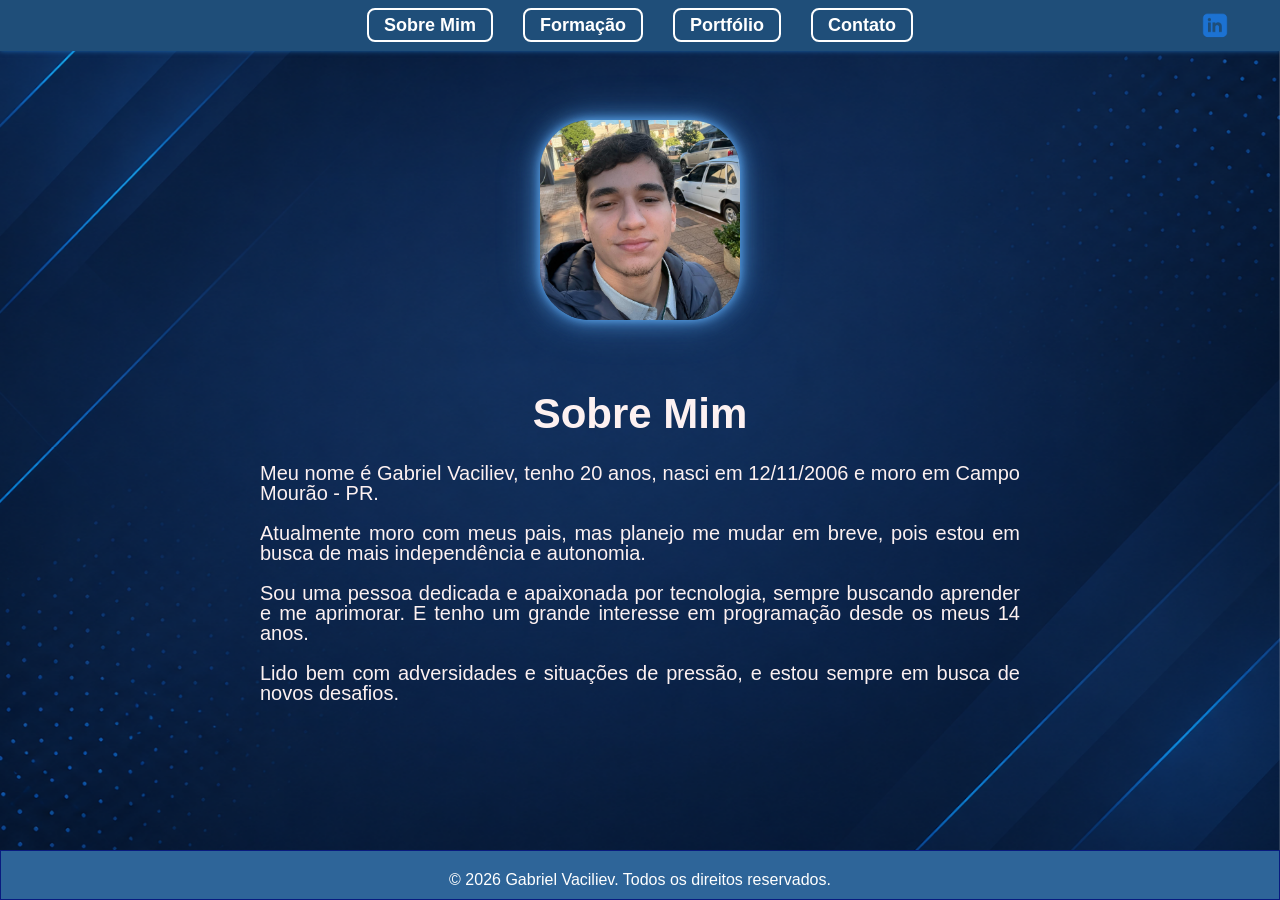
<file: index.html>
<!DOCTYPE html>
<html lang="pt-br">

<head>
    <meta charset="UTF-8">
    <meta name="viewport" content="width=device-width, initial-scale=1.0">
    <title>Portifólio Gabriel</title>

    <link rel="stylesheet" href="sobre/sobre.css">
    <script src="sobre/sobre.js" defer></script>
</head>

<body>
    <img src="sobre/imagens/SobreMim.png" alt="Imagem de Fundo" class="fundo">
    <header>
        <nav class="navbar">
            <ul>
                <li><a href="index.html">Sobre Mim</a></li>
                <li><a href="formacao.html">Formação</a></li>
                <li><a href="portifolio.html">Portfólio</a></li>
                <li><a href="contato.html">Contato</a></li>
            </ul>

        </nav>

        <a href="https://www.linkedin.com/in/gabriel-vaciliev-86677225a" target="_blank" class="logoLinkedin">
            <img src="sobre/imagens/linkedinLogo.png" class="logoLinkedin" alt="LinkedIn">
        </a>

    </header>
    <main>
        <img src="sobre/imagens/imgGabriel.jpeg" alt="Foto de Gabriel Vaciliev" class="foto">

        <div class="sobre-mim">
            <h1>Sobre Mim</h1>

            <p>
                Meu nome é Gabriel Vaciliev, tenho <span id="idade"></span> anos, nasci em 12/11/2006 e moro em Campo
                Mourão - PR.
            </p>

            <p>
                Atualmente moro com meus pais, mas planejo me mudar em breve, pois estou em busca de mais independência
                e autonomia.
            </p>

            <p>
                Sou uma pessoa dedicada e apaixonada por tecnologia, sempre buscando aprender e me aprimorar. E tenho um
                grande interesse em programação desde os meus 14 anos.
            </p>

            <p>
                Lido bem com adversidades e situações de pressão, e estou sempre em busca de novos desafios.
            </p>
        </div>

    </main>





    <footer>
        <p>&copy; 2026 Gabriel Vaciliev. Todos os direitos reservados.</p>
    </footer>
</body>

</html>
</file>
<file: sobre/sobre.css>
* {
    margin: 0;
    padding: 0;
    box-sizing: border-box;
}

body {
    font-family: Arial, Helvetica, sans-serif;
}

header {
    position: fixed;
    top: 0;
    left: 0;
    width: 100%;
    background-color: #1F4E79;
    padding: 15px 0;
    box-shadow: 0 0 5px rgba(33, 125, 211, 0.7);

    display: flex;
    justify-content: center;
    align-items: center;
}

.logoLinkedin {
    position: absolute;
    right: 20px;
    top: 50%;
    transform: translateY(-50%);

    width: 50px;
    height: 50px;
    object-fit: contain;

    transition: transform 0.3s ease, filter 0.3s ease;
}

.logoLinkedin:hover {
    transform: translateY(-50%) scale(1.15);

    filter: drop-shadow(0 0 5px rgba(255,255,255,0.8))
            drop-shadow(0 0 10px rgba(100,180,255,0.7));
}

.navbar ul {
    list-style: none;
    display: flex;
    justify-content: center;
    gap: 30px;
}

.navbar a {
    text-decoration: none;
    color: white;
    font-size: 18px;
    font-weight: bold;
    border: 2px solid #ffffff;
    border-radius: 8px;
    padding: 5px 15px;

    transition: all 0.3s ease;
}

.navbar a:hover {
    background-color: #026ad8;
    color: #ffd900;
    transform: translateY(-3px);

    box-shadow:
        0 0 10px rgba(100, 180, 255, 0.8),
        0 0 20px rgba(100, 180, 255, 0.5);
}

.foto {
    display: block;
    margin: 100px auto 0;
    width: 200px;
    height: 200px;
    border-radius: 25%;
    object-fit: cover;

    /* Transições suaves */
    transition: transform 0.3s ease, box-shadow 0.3s ease;

    /* Glow moderno */
    box-shadow:
        0 0 10px rgba(100, 180, 255, 0.8),
        0 0 20px rgba(100, 180, 255, 0.6),
        0 0 40px rgba(100, 180, 255, 0.4);
}

.foto:hover {
    transform: translateY(-6px) scale(1.03);

    /* Mantém o glow + adiciona profundidade */
    box-shadow:
        0 0 12px rgba(100, 180, 255, 0.9),
        0 0 25px rgba(100, 180, 255, 0.7),
        0 0 50px rgba(100, 180, 255, 0.5),
        0 12px 30px rgba(0, 0, 0, 0.25);
}
main {
    text-align: center;
    padding: 20px;
}

/* Importação da fonte Poppins */
@import url('https://fonts.googleapis.com/css2?family=Poppins:wght@300;400;600;700&display=swap');

body {
    font-family: 'Poppins', sans-serif;
    background-color: #f5f5f5;
    color: #fdf1f1;
}

.sobre-mim {
    max-width: 800px;
    margin: 50px auto;
    padding: 20px;
}

.sobre-mim h1 {
    font-size: 42px;
    font-weight: 700;
    margin-bottom: 25px;
    color: #fdf1f1;
}

.sobre-mim p {
    font-size: 20px;
    line-height: 1.0;
    margin-bottom: 20px;
    text-align: justify;
}

.fundo {
    position: fixed;
    top: 0;
    left: 0;
    width: 100%;
    height: 100%;
    object-fit: cover;
    z-index: -1;
    opacity: 100%;
    /* Ajuste a opacidade conforme necessário */
}

footer {
    text-align: center;
    padding: 20px;
    background-color: #2e6599;
    color: white;
    position: fixed;
    bottom: 0;
    width: 100%;
    height: 50px;
    border: 0.1px solid #000b79cf;
}
</file>
